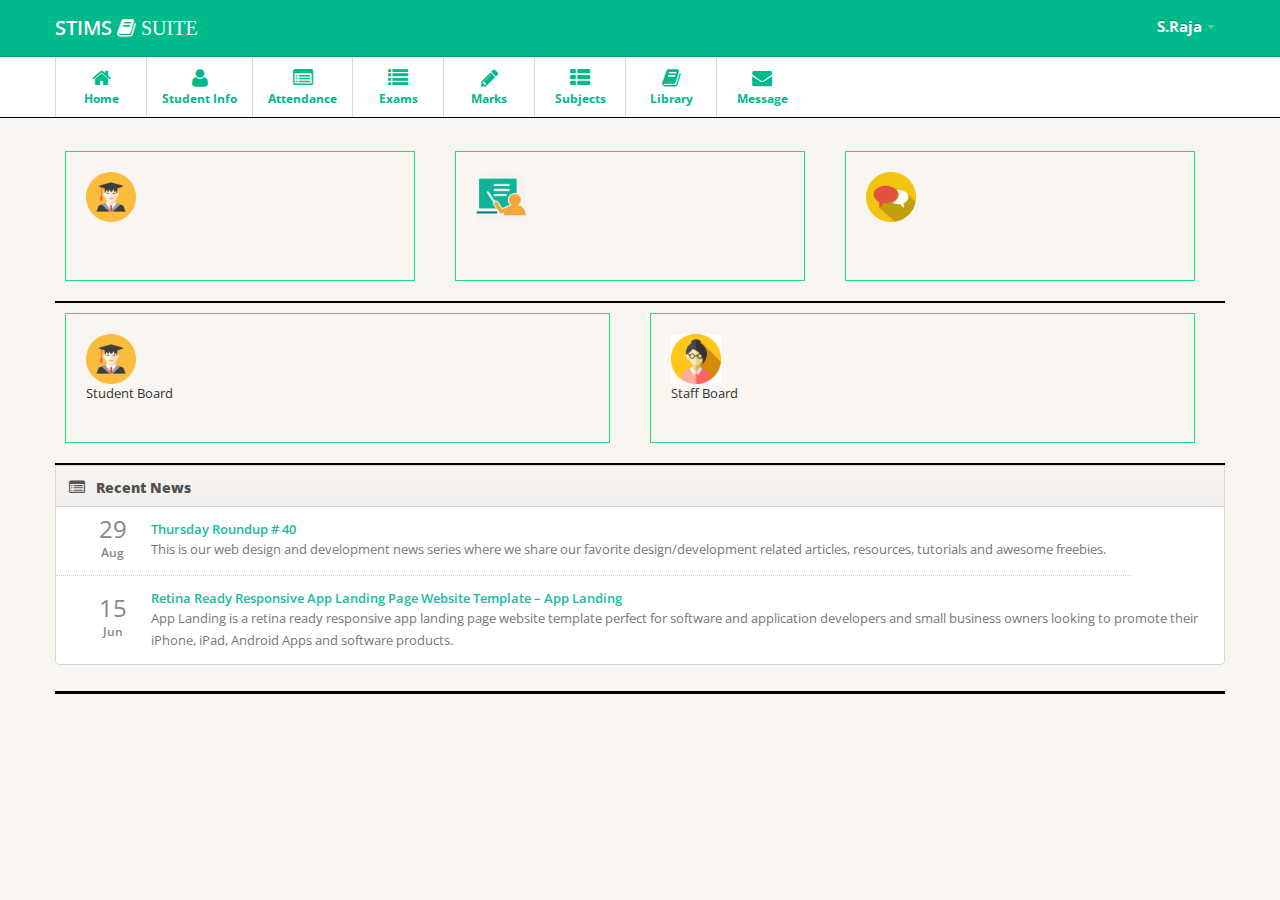
<file: STIMS-SUITE2.0/index.html>
<!DOCTYPE html>
<html lang="en">
<head>
<meta charset="utf-8">
<title>STIMS SUITE</title>
<meta name="viewport" content="width=device-width, initial-scale=1.0, maximum-scale=1.0, user-scalable=no">
<meta name="apple-mobile-web-app-capable" content="yes">
<link href="css/bootstrap.min.css" rel="stylesheet">
<link href="css/bootstrap-responsive.min.css" rel="stylesheet">
<link href="http://fonts.googleapis.com/css?family=Open+Sans:400italic,600italic,400,600" rel="stylesheet">
<link href="css/font-awesome.css" rel="stylesheet">
<link href="css/style.css" rel="stylesheet">
<link href="css/dashboard.css" rel="stylesheet">    
<link href="css/pages/dashboard.css" rel="stylesheet">
</head>
<body>
<div class="navbar  navbar-fixed-top">
  <div class="navbar-inner">
    <div class="container"> 
        <a class="btn btn-navbar" data-toggle="collapse" data-target=".nav-collapse">
            <span class="icon-bar"></span>
            <span class="icon-bar"></span>
            <span class="icon-bar"></span> 
        </a>
        <a class="brand" href="index.html"> STIMS <span class="icon-book"> SUITE</span></a>
      <div class="nav-collapse">
        <ul class="nav pull-right">
          <li class="dropdown"><a href="#" class="dropdown-toggle" data-toggle="dropdown"><b style="font-size:15px;"> S.Raja</b> <b class="caret"></b></a>
            <ul class="dropdown-menu">
              <li><a href="javascript:;">Profile</a></li>
              <li><a href="javascript:;">Logout</a></li>
            </ul>
          </li>
        </ul>
    </div> 
    </div>
 </div> 
</div>
<div class="subnavbar">
  <div class="subnavbar-inner">
    <div class="container">
      <ul class="mainnav">
           <li ><a href="index.html"> <i class="icon-home"></i><span>Home</span> <b class="caret"></b></a>
          </li>
           <li class="dropdown"><a href="javascript:;" class="dropdown-toggle" data-toggle="dropdown"> <i class="icon-user"></i><span>Student Info</span> <b class="caret"></b></a>
          <ul class="dropdown-menu">
            <li><a href="viewstudentinfo.html">View Student Info</a></li>
            <li><a href="studentmarks.html">View Student Marks</a></li>
            <li><a href="todaysatten.html">View Attendance</a></li>
            <li><a href="viewparent.html">View Parent</a></li>
          </ul>
        </li>
           <li class="dropdown"><a href="javascript:;" class="dropdown-toggle" data-toggle="dropdown"> <i class="icon-list-alt"></i><span>Attendance</span> <b class="caret"></b></a>
          <ul class="dropdown-menu">
            <li><a href="ViewAttendance.html">View Attendance</a></li>
            <li><a href="#">View Attendance By Date</a></li>
          </ul>
        </li>
        <li class="dropdown"><a href="javascript:;" class="dropdown-toggle" data-toggle="dropdown"> <i class="icon-list"></i><span>Exams</span> <b class="caret"></b></a>
          <ul class="dropdown-menu">
            <li><a href="#">View Exams</a></li>
            <li><a href="#">View Exam Duty Schedule</a></li>
          </ul>
        </li>
           <li class="dropdown"><a href="javascript:;" class="dropdown-toggle" data-toggle="dropdown"> <i class=" icon-pencil"></i><span>Marks</span> <b class="caret"></b></a>
          <ul class="dropdown-menu">
            <li><a href="#">View Marks</a></li>
            <li><a href="faq.html">View/Add Multiple Subject Marks</a></li>
          </ul>
        </li> 
          <li class="dropdown"><a href="javascript:;" class="dropdown-toggle" data-toggle="dropdown"> <i class="icon-th-list"></i><span>Subjects</span> <b class="caret"></b></a>
          <ul class="dropdown-menu">
            <li><a href="#">View Subject List</a></li>
            <li><a href="#">Add Subjects</a></li>
          </ul>
        </li>
           <li class="dropdown"><a href="javascript:;" class="dropdown-toggle" data-toggle="dropdown"> <i class="icon-book"></i><span>Library</span> <b class="caret"></b></a>
          <ul class="dropdown-menu">
                  <li><a href="icons.html">Icons</a></li>
          </ul>
        </li>
           <li class="dropdown"><a href="javascript:;" class="dropdown-toggle" data-toggle="dropdown"> <i class="icon-envelope"></i><span>Message</span> <b class="caret"></b></a>
          <ul class="dropdown-menu">
            <li><a href="icons.html">Icons</a></li>
           
          </ul>
        </li>
      </ul>
    </div>
    <!-- /container --> 
  </div>
  <!-- /subnavbar-inner --> 
</div>
<div class="container" >
        <div class="info-board">
         <div class="info">
             <img src="images/student.ico" alt="student" class="student">
        </div>
            <div class="info">
           <img src="images/teacher.png" alt="student" class="staff">
            </div>
            <div class="info">
            
          <img src="images/message.ico" alt="student" class="message">
            
            </div>
        </div>
    </div>
<div class="container">
            
            <div class="leader-board">
                
         <div class="student-leader">
          <img src="images/student.ico" height="50px" width="50px">   <label>Student Board</label>
        </div>
            <div class="staff-leader">
          <img src="images/staff.png" height="50px" width="50px"> <label>Staff Board</label>
            </div>
        </div>
    </div>
<div class="container">
<div class="newsandevents">
            <div class="widget widget-nopad">
            <div class="widget-header"> <i class="icon-list-alt"></i>
              <h3> Recent News</h3>
            </div>
            <!-- /widget-header -->
            <div class="widget-content">
              <ul class="news-items">
                <li>
                  <div class="news-item-date"> <span class="news-item-day">29</span> <span class="news-item-month">Aug</span> </div>
                  <div class="news-item-detail"> <a href="http://www.egrappler.com/thursday-roundup-40/" class="news-item-title" target="_blank">Thursday Roundup # 40</a>
                    <p class="news-item-preview"> This is our web design and development news series where we share our favorite design/development related articles, resources, tutorials and awesome freebies. </p>
                  </div>
                </li> 
                    <li>
                  <div class="news-item-date"> <span class="news-item-day">15</span> <span class="news-item-month">Jun</span> </div>
                  <div class="news-item-detail"> <a href="http://www.egrappler.com/retina-ready-responsive-app-landing-page-website-template-app-landing/" class="news-item-title" target="_blank">Retina Ready Responsive App Landing Page Website Template – App Landing</a>
                    <p class="news-item-preview"> App Landing is a retina ready responsive app landing page website template perfect for software and application developers and small business owners looking to promote their iPhone, iPad, Android Apps and software products.</p>
                  </div>
                  </li>
            </div>
       </div>
    </div>
</div>    
    
    
    
    
    
    
    
    

    
    
    
    
<script src="js/jquery-1.7.2.min.js"></script> 
<script src="js/excanvas.min.js"></script> 
<script src="js/chart.min.js" type="text/javascript"></script> 
<script src="js/bootstrap.js"></script>
<script language="javascript" type="text/javascript" src="js/full-calendar/fullcalendar.min.js"></script>
 
<script src="js/base.js"></script> 
<script>     

        var lineChartData = {
            labels: ["January", "February", "March", "April", "May", "June", "July"],
            datasets: [
				{
				    fillColor: "rgba(220,220,220,0.5)",
				    strokeColor: "rgba(220,220,220,1)",
				    pointColor: "rgba(220,220,220,1)",
				    pointStrokeColor: "#fff",
				    data: [65, 59, 90, 81, 56, 55, 40]
				},
				{
				    fillColor: "rgba(151,187,205,0.5)",
				    strokeColor: "rgba(151,187,205,1)",
				    pointColor: "rgba(151,187,205,1)",
				    pointStrokeColor: "#fff",
				    data: [28, 48, 40, 19, 96, 27, 100]
				}
			]

        }

        var myLine = new Chart(document.getElementById("area-chart").getContext("2d")).Line(lineChartData);


        var barChartData = {
            labels: ["January", "February", "March", "April", "May", "June", "July"],
            datasets: [
				{
				    fillColor: "rgba(220,220,220,0.5)",
				    strokeColor: "rgba(220,220,220,1)",
				    data: [65, 59, 90, 81, 56, 55, 40]
				},
				{
				    fillColor: "rgba(151,187,205,0.5)",
				    strokeColor: "rgba(151,187,205,1)",
				    data: [28, 48, 40, 19, 96, 27, 100]
				}
			]

        }    

        $(document).ready(function() {
        var date = new Date();
        var d = date.getDate();
        var m = date.getMonth();
        var y = date.getFullYear();
        var calendar = $('#calendar').fullCalendar({
          header: {
            left: 'prev,next today',
            center: 'title',
            right: 'month,agendaWeek,agendaDay'
          },
          selectable: true,
          selectHelper: true,
          select: function(start, end, allDay) {
            var title = prompt('Event Title:');
            if (title) {
              calendar.fullCalendar('renderEvent',
                {
                  title: title,
                  start: start,
                  end: end,
                  allDay: allDay
                },
                true // make the event "stick"
              );
            }
            calendar.fullCalendar('unselect');
          },
          editable: true,
          events: [
            {
              title: 'All Day Event',
              start: new Date(y, m, 1)
            },
            {
              title: 'Long Event',
              start: new Date(y, m, d+5),
              end: new Date(y, m, d+7)
            },
            {
              id: 999,
              title: 'Repeating Event',
              start: new Date(y, m, d-3, 16, 0),
              allDay: false
            },
            {
              id: 999,
              title: 'Repeating Event',
              start: new Date(y, m, d+4, 16, 0),
              allDay: false
            },
            {
              title: 'Meeting',
              start: new Date(y, m, d, 10, 30),
              allDay: false
            },
            {
              title: 'Lunch',
              start: new Date(y, m, d, 12, 0),
              end: new Date(y, m, d, 14, 0),
              allDay: false
            },
            {
              title: 'Birthday Party',
              start: new Date(y, m, d+1, 19, 0),
              end: new Date(y, m, d+1, 22, 30),
              allDay: false
            },
            {
              title: 'EGrappler.com',
              start: new Date(y, m, 28),
              end: new Date(y, m, 29),
              url: 'http://EGrappler.com/'
            }
          ]
        });
      });
    </script><!-- /Calendar -->
</body>
</html>
</file>
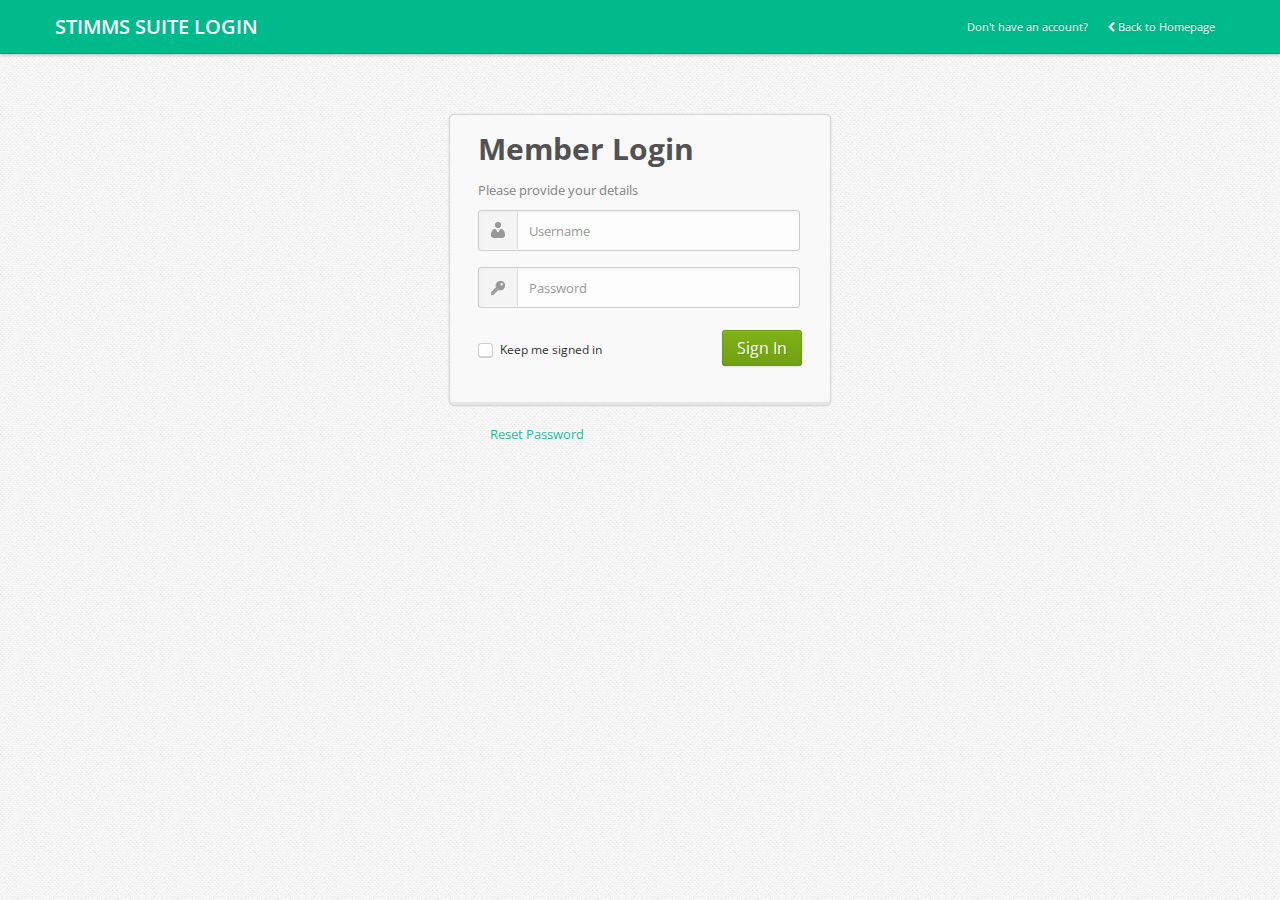
<file: STIMS-SUITE2.0/login.html>
<!DOCTYPE html>
<html lang="en">
  
<head>
    <meta charset="utf-8">
    <title>Login - Bootstrap Admin Template</title>

	<meta name="viewport" content="width=device-width, initial-scale=1.0, maximum-scale=1.0, user-scalable=no">
    <meta name="apple-mobile-web-app-capable" content="yes"> 
    
<link href="css/bootstrap.min.css" rel="stylesheet" type="text/css" />
<link href="css/bootstrap-responsive.min.css" rel="stylesheet" type="text/css" />

<link href="css/font-awesome.css" rel="stylesheet">
    <link href="http://fonts.googleapis.com/css?family=Open+Sans:400italic,600italic,400,600" rel="stylesheet">
    
<link href="css/style.css" rel="stylesheet" type="text/css">
<link href="css/pages/signin.css" rel="stylesheet" type="text/css">

</head>

<body>
	
	<div class="navbar navbar-fixed-top">
	
	<div class="navbar-inner">
		
		<div class="container">
			
			<a class="btn btn-navbar" data-toggle="collapse" data-target=".nav-collapse">
				<span class="icon-bar"></span>
				<span class="icon-bar"></span>
				<span class="icon-bar"></span>
			</a>
			
			<a class="brand" href="index.html">
				STIMMS SUITE LOGIN				
			</a>		
			
			<div class="nav-collapse">
				<ul class="nav pull-right">
					
					<li class="">						
						<a href="signup.html" class="">
							Don't have an account?
						</a>
						
					</li>
					
					<li class="">						
						<a href="index.html" class="">
							<i class="icon-chevron-left"></i>
							Back to Homepage
						</a>
						
					</li>
				</ul>
				
			</div><!--/.nav-collapse -->	
	
		</div> <!-- /container -->
		
	</div> <!-- /navbar-inner -->
	
</div> <!-- /navbar -->



<div class="account-container">
	
	<div class="content clearfix">
		
		<form action="#" method="post">
		
			<h1>Member Login</h1>		
			
			<div class="login-fields">
				
				<p>Please provide your details</p>
				
				<div class="field">
					<label for="username">Username</label>
					<input type="text" id="username" name="username" value="" placeholder="Username" class="login username-field" />
				</div> <!-- /field -->
				
				<div class="field">
					<label for="password">Password:</label>
					<input type="password" id="password" name="password" value="" placeholder="Password" class="login password-field"/>
				</div> <!-- /password -->
				
			</div> <!-- /login-fields -->
			
			<div class="login-actions">
				
				<span class="login-checkbox">
					<input id="Field" name="Field" type="checkbox" class="field login-checkbox" value="First Choice" tabindex="4" />
					<label class="choice" for="Field">Keep me signed in</label>
				</span>
									
				<button class="button btn btn-success btn-large">Sign In</button>
				
			</div> <!-- .actions -->
			
			
			
		</form>
		
	</div> <!-- /content -->
	
</div> <!-- /account-container -->



<div class="login-extra">
	<a href="#">Reset Password</a>
</div> <!-- /login-extra -->


<script src="js/jquery-1.7.2.min.js"></script>
<script src="js/bootstrap.js"></script>

<script src="js/signin.js"></script>

</body>

</html>
</file>
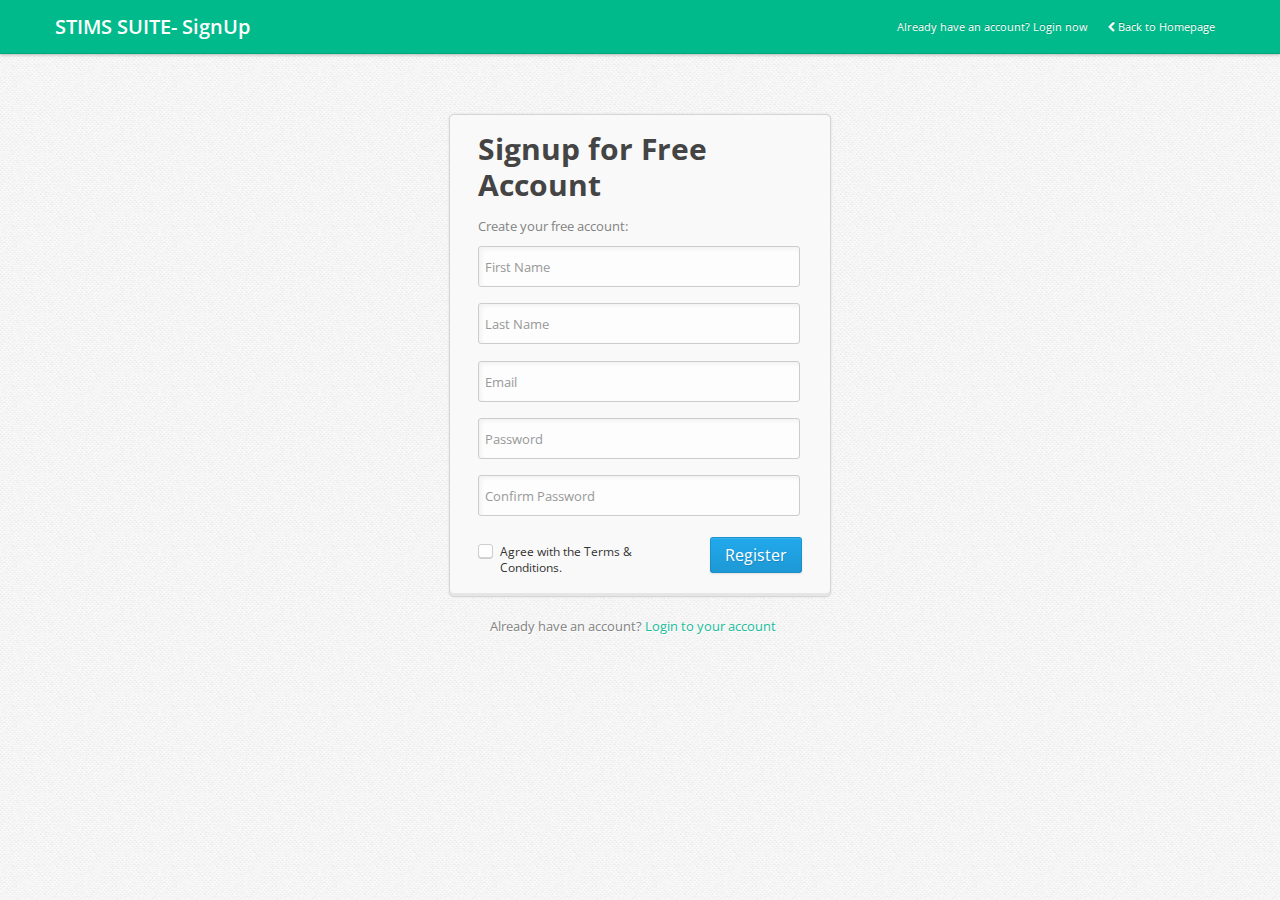
<file: STIMS-SUITE2.0/signup.html>
<!DOCTYPE html>
<html lang="en">
  
 <head>
    <meta charset="utf-8">
    <title>Signup </title>

	<meta name="viewport" content="width=device-width, initial-scale=1.0, maximum-scale=1.0, user-scalable=no">
    <meta name="apple-mobile-web-app-capable" content="yes"> 
    
<link href="css/bootstrap.min.css" rel="stylesheet" type="text/css" />
<link href="css/bootstrap-responsive.min.css" rel="stylesheet" type="text/css" />

<link href="css/font-awesome.css" rel="stylesheet">
    <link href="http://fonts.googleapis.com/css?family=Open+Sans:400italic,600italic,400,600" rel="stylesheet">
    
<link href="css/style.css" rel="stylesheet" type="text/css">
<link href="css/pages/signin.css" rel="stylesheet" type="text/css">

</head>

<body>
	
	<div class="navbar navbar-fixed-top">
	
	<div class="navbar-inner">
		
		<div class="container">
			
			<a class="btn btn-navbar" data-toggle="collapse" data-target=".nav-collapse">
				<span class="icon-bar"></span>
				<span class="icon-bar"></span>
				<span class="icon-bar"></span>
			</a>
			
			<a class="brand" href="index.html">
				STIMS SUITE- SignUp				
			</a>		
			
			<div class="nav-collapse">
				<ul class="nav pull-right">
					<li class="">						
						<a href="login.html" class="">
							Already have an account? Login now
						</a>
						
					</li>
					<li class="">						
						<a href="index.html" class="">
							<i class="icon-chevron-left"></i>
							Back to Homepage
						</a>
						
					</li>
				</ul>
				
			</div><!--/.nav-collapse -->	
	
		</div> <!-- /container -->
		
	</div> <!-- /navbar-inner -->
	
</div> <!-- /navbar -->



<div class="account-container register">
	
	<div class="content clearfix">
		
		<form action="#" method="post">
		
			<h1>Signup for Free Account</h1>			
			
			<div class="login-fields">
				
				<p>Create your free account:</p>
				
				<div class="field">
					<label for="firstname">First Name:</label>
					<input type="text" id="firstname" name="firstname" value="" placeholder="First Name" class="login" />
				</div> <!-- /field -->
				
				<div class="field">
					<label for="lastname">Last Name:</label>	
					<input type="text" id="lastname" name="lastname" value="" placeholder="Last Name" class="login" />
				</div> <!-- /field -->
				
				
				<div class="field">
					<label for="email">Email Address:</label>
					<input type="text" id="email" name="email" value="" placeholder="Email" class="login"/>
				</div> <!-- /field -->
				
				<div class="field">
					<label for="password">Password:</label>
					<input type="password" id="password" name="password" value="" placeholder="Password" class="login"/>
				</div> <!-- /field -->
				
				<div class="field">
					<label for="confirm_password">Confirm Password:</label>
					<input type="password" id="confirm_password" name="confirm_password" value="" placeholder="Confirm Password" class="login"/>
				</div> <!-- /field -->
				
			</div> <!-- /login-fields -->
			
			<div class="login-actions">
				
				<span class="login-checkbox">
					<input id="Field" name="Field" type="checkbox" class="field login-checkbox" value="First Choice" tabindex="4" />
					<label class="choice" for="Field">Agree with the Terms & Conditions.</label>
				</span>
									
				<button class="button btn btn-primary btn-large">Register</button>
				
			</div> <!-- .actions -->
			
		</form>
		
	</div> <!-- /content -->
	
</div> <!-- /account-container -->


<!-- Text Under Box -->
<div class="login-extra">
	Already have an account? <a href="login.html">Login to your account</a>
</div> <!-- /login-extra -->


<script src="js/jquery-1.7.2.min.js"></script>
<script src="js/bootstrap.js"></script>

<script src="js/signin.js"></script>

</body>

 </html>
</file>
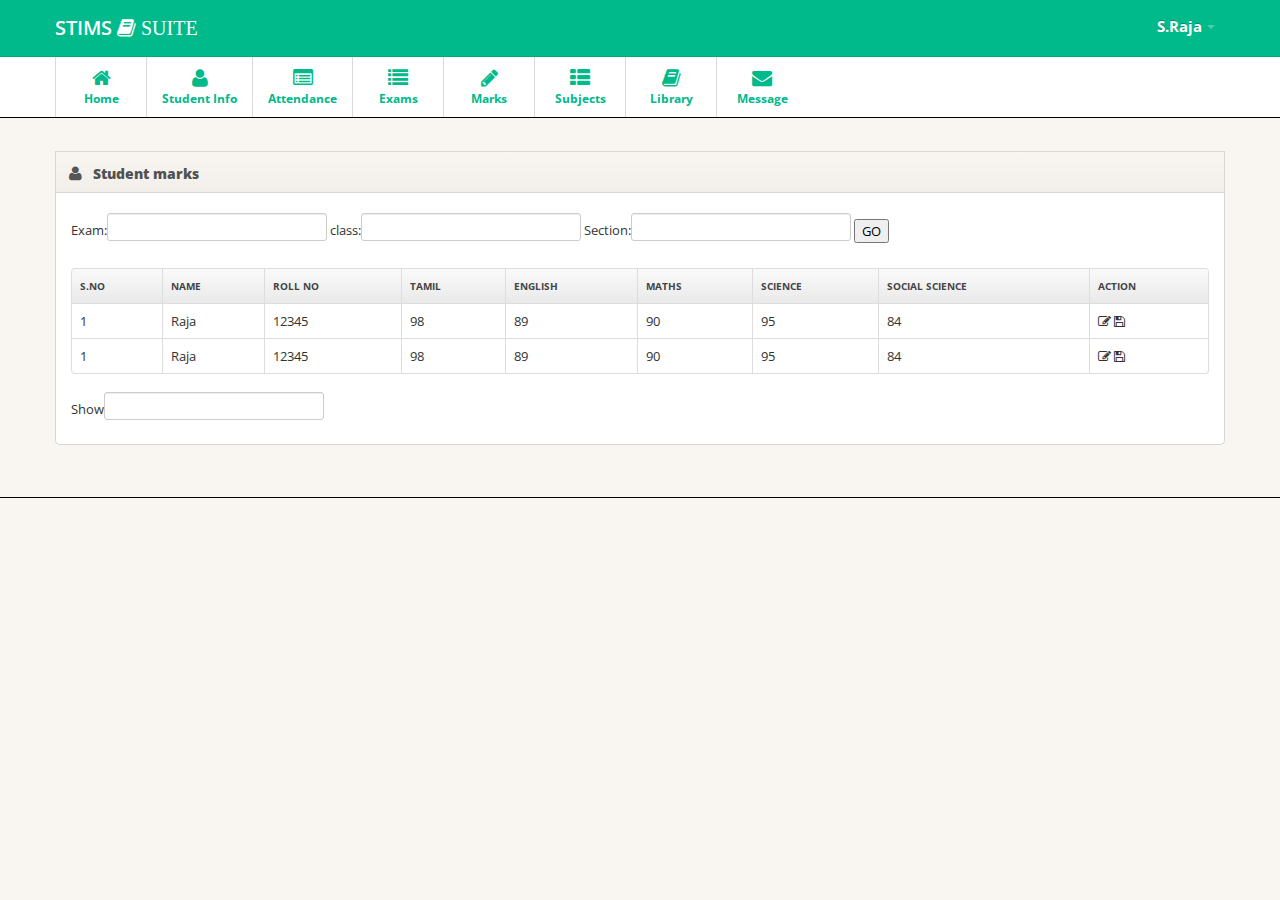
<file: STIMS-SUITE2.0/studentmarks.html>
<!DOCTYPE html>
<html lang="">
<head>
<meta charset="utf-8">
<title>STIMS SUITE</title>
<meta name="viewport" content="width=device-width, initial-scale=1.0, maximum-scale=1.0, user-scalable=no">
<meta name="apple-mobile-web-app-capable" content="yes">
<link href="css/bootstrap.min.css" rel="stylesheet">
<link href="css/bootstrap-responsive.min.css" rel="stylesheet">
<link href="http://fonts.googleapis.com/css?family=Open+Sans:400italic,600italic,400,600" rel="stylesheet">
<link href="css/font-awesome.css" rel="stylesheet">
<link href="css/style.css" rel="stylesheet">
<link href="css/dashboard.css" rel="stylesheet">    
<link href="css/pages/dashboard.css" rel="stylesheet">
</head>

<body>
    <div class="navbar  navbar-fixed-top">
  <div class="navbar-inner">
    <div class="container"> 
        <a class="btn btn-navbar" data-toggle="collapse" data-target=".nav-collapse">
            <span class="icon-bar"></span>
            <span class="icon-bar"></span>
            <span class="icon-bar"></span> 
        </a>
        <a class="brand" href="index.html"> STIMS <span class="icon-book"> SUITE</span></a>
      <div class="nav-collapse">
        <ul class="nav pull-right">
          <li class="dropdown"><a href="#" class="dropdown-toggle" data-toggle="dropdown"><b style="font-size:15px;"> S.Raja</b> <b class="caret"></b></a>
            <ul class="dropdown-menu">
              <li><a href="javascript:;">Profile</a></li>
              <li><a href="javascript:;">Logout</a></li>
            </ul>
          </li>
        </ul>
    </div> 
    </div>
 </div> 
</div>
<div class="subnavbar">
  <div class="subnavbar-inner">
    <div class="container">
      <ul class="mainnav">
           <li ><a href="index.html"> <i class="icon-home"></i><span>Home</span> <b class="caret"></b></a>
          </li>
           <li class="dropdown"><a href="javascript:;" class="dropdown-toggle" data-toggle="dropdown"> <i class="icon-user"></i><span>Student Info</span> <b class="caret"></b></a>
          <ul class="dropdown-menu">
            <li><a href="viewstudentinfo.html">View Student Info</a></li>
            <li><a href="studentmarks.html">View Student Marks</a></li>
            <li><a href="todaysatten.html">View Attendance</a></li>
            <li><a href="viewparent.html">View Parent</a></li>
          </ul>
        </li>
           <li class="dropdown"><a href="javascript:;" class="dropdown-toggle" data-toggle="dropdown"> <i class="icon-list-alt"></i><span>Attendance</span> <b class="caret"></b></a>
          <ul class="dropdown-menu">
            <li><a href="ViewAttendance.html">View Attendance</a></li>
            <li><a href="#">View Attendance By Date</a></li>
          </ul>
        </li>
        <li class="dropdown"><a href="javascript:;" class="dropdown-toggle" data-toggle="dropdown"> <i class="icon-list"></i><span>Exams</span> <b class="caret"></b></a>
          <ul class="dropdown-menu">
            <li><a href="#">View Exams</a></li>
            <li><a href="#">View Exam Duty Schedule</a></li>
          </ul>
        </li>
           <li class="dropdown"><a href="javascript:;" class="dropdown-toggle" data-toggle="dropdown"> <i class=" icon-pencil"></i><span>Marks</span> <b class="caret"></b></a>
          <ul class="dropdown-menu">
            <li><a href="#">View Marks</a></li>
            <li><a href="faq.html">View/Add Multiple Subject Marks</a></li>
          </ul>
        </li> 
          <li class="dropdown"><a href="javascript:;" class="dropdown-toggle" data-toggle="dropdown"> <i class="icon-th-list"></i><span>Subjects</span> <b class="caret"></b></a>
          <ul class="dropdown-menu">
            <li><a href="#">View Subject List</a></li>
            <li><a href="#">Add Subjects</a></li>
          </ul>
        </li>
           <li class="dropdown"><a href="javascript:;" class="dropdown-toggle" data-toggle="dropdown"> <i class="icon-book"></i><span>Library</span> <b class="caret"></b></a>
          <ul class="dropdown-menu">
                  <li><a href="icons.html">Icons</a></li>
          </ul>
        </li>
           <li class="dropdown"><a href="javascript:;" class="dropdown-toggle" data-toggle="dropdown"> <i class="icon-envelope"></i><span>Message</span> <b class="caret"></b></a>
          <ul class="dropdown-menu">
            <li><a href="icons.html">Icons</a></li>
           
          </ul>
        </li>
      </ul>
    </div>
    <!-- /container --> 
  </div>
  <!-- /subnavbar-inner --> 
</div>
<div class="main">
	
	<div class="main-inner">

	    <div class="container">
	
	      <div class="row">
	      	
	      	<div class="span12">      		
	      		
	      		<div class="widget ">
	      			
	      			<div class="widget-header">
	      				<i class="icon-user"></i>
	      				<h3>Student marks</h3>
	  				</div> <!-- /widget-header -->
					
					<div class="widget-content">
					 <div>
							<form action="#">
							  Exam:<input list="plan" type="text">
 								<datalist id="plan">
								    <option value="I mid term"></option>
								    <option value="II mid term"></option>
								    <option value="III mid term"></option>
								</datalist>
							 class:<input list="hosting-plan" type="text">
 								<datalist id="hosting-plan">
								    <option value="I"></option>
								    <option value="II"></option>
								    <option value="III"></option>
								</datalist>
								Section:<input list="hosting" type="text">
 								<datalist id="hosting">
								    <option value="A"></option>
								    <option value="B"></option>
								    <option value="C"></option>
								</datalist>
								<button type="button">GO</button>
 
							 </form>

							</form>
					</div>


						 <div class="table-responsive">
					        <table class="table table-bordered">
					            <thead>
					                <tr>
					                    <th>S.No</th>
					                    <th>Name</th>
					                    <th>Roll No</th>
					                    <th>Tamil</th>
					                    <th>English</th>
					                    <th>Maths</th>
					                    <th>Science</th>
					                    <th>Social Science</th>
					                     <th>Action</th>

					                </tr>
					            </thead>
					            <tbody>
					                <tr>
					                    <td>1</td>
					                    <td>Raja</td>
					                    <td>12345</td>
					                    <td>98</td>
					                    <td>89</td>
					                    <td>90</td>
					                    <td>95</td>
					                    <td>84</td>
					                    <td><i class="icon-edit"></i>
					                   <i class="icon-save"></i>
					                    </td>
					                </tr>
					                <tr>
					                    <td>1</td>
					                    <td>Raja</td>
					                    <td>12345</td>
					                    <td>98</td>
					                    <td>89</td>
					                    <td>90</td>
					                    <td>95</td>
					                    <td>84</td>
					                     <td><i class="icon-edit"></i>
					                    <i class="icon-save"></i>
					                    </td>
					                  
					            </tbody>
					        </table>
					         Show<input list="plan" type="text">
 								<datalist id="plan">
								    <option value="10"></option>
								    <option value="9"></option>
								    <option value="8"></option>
								</datalist>
					        </div>
					        </div>
					</div> <!-- /widget-content -->						
				</div> <!-- /widget -->	
		    </div> <!-- /span8 -->
	     </div> <!-- /row -->
	    </div> <!-- /container -->	    
	</div> <!-- /main-inner -->

</body>
<script src="js/jquery-1.7.2.min.js"></script> 
<script src="js/excanvas.min.js"></script> 
<script src="js/chart.min.js" type="text/javascript"></script> 
<script src="js/bootstrap.js"></script>
<script language="javascript" type="text/javascript" src="js/full-calendar/fullcalendar.min.js"></script>
 
<script src="js/base.js"></script> 
</html>
</file>
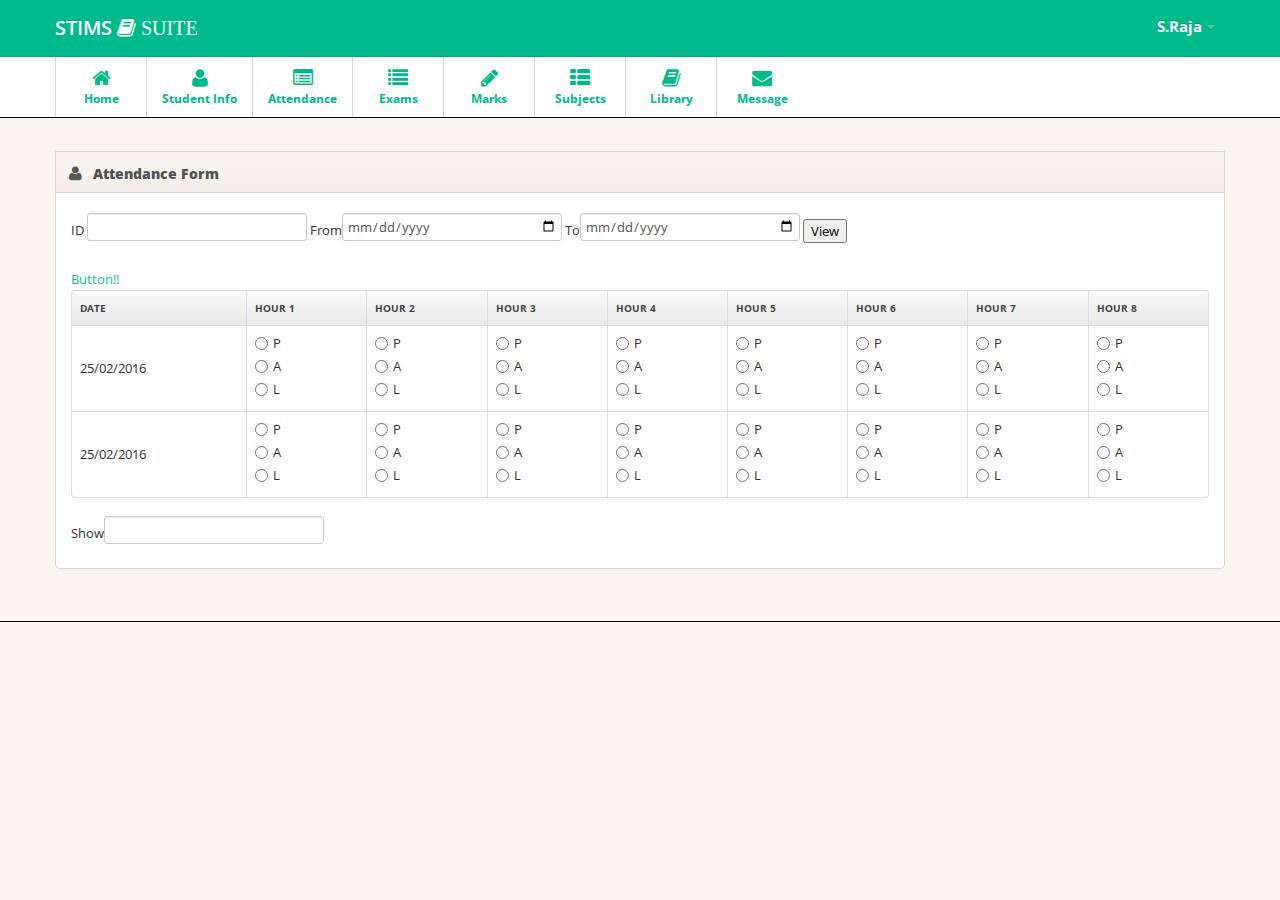
<file: STIMS-SUITE2.0/ViewAttendance.html>
<!DOCTYPE html>
<html lang="">
<head>
<meta charset="utf-8">
<title>STIMS SUITE</title>
<meta name="viewport" content="width=device-width, initial-scale=1.0, maximum-scale=1.0, user-scalable=no">
<meta name="apple-mobile-web-app-capable" content="yes">
<link href="css/bootstrap.min.css" rel="stylesheet">
<link href="css/bootstrap-responsive.min.css" rel="stylesheet">
<link href="http://fonts.googleapis.com/css?family=Open+Sans:400italic,600italic,400,600" rel="stylesheet">
<link href="css/font-awesome.css" rel="stylesheet">
<link href="css/style.css" rel="stylesheet">
<link href="css/dashboard.css" rel="stylesheet">    
<link href="css/pages/dashboard.css" rel="stylesheet">
</head>

<body>
    <div class="navbar  navbar-fixed-top">
  <div class="navbar-inner">
    <div class="container"> 
        <a class="btn btn-navbar" data-toggle="collapse" data-target=".nav-collapse">
            <span class="icon-bar"></span>
            <span class="icon-bar"></span>
            <span class="icon-bar"></span> 
        </a>
        <a class="brand" href="index.html"> STIMS <span class="icon-book"> SUITE</span></a>
      <div class="nav-collapse">
        <ul class="nav pull-right">
          <li class="dropdown"><a href="#" class="dropdown-toggle" data-toggle="dropdown"><b style="font-size:15px;"> S.Raja</b> <b class="caret"></b></a>
            <ul class="dropdown-menu">
              <li><a href="javascript:;">Profile</a></li>
              <li><a href="javascript:;">Logout</a></li>
            </ul>
          </li>
        </ul>
    </div> 
    </div>
 </div> 
</div>
<div class="subnavbar">
  <div class="subnavbar-inner">
    <div class="container">
      <ul class="mainnav">
           <li ><a href="index.html"> <i class="icon-home"></i><span>Home</span> <b class="caret"></b></a>
          </li>
           <li class="dropdown"><a href="javascript:;" class="dropdown-toggle" data-toggle="dropdown"> <i class="icon-user"></i><span>Student Info</span> <b class="caret"></b></a>
          <ul class="dropdown-menu">
            <li><a href="viewstudentinfo.html">View Student Info</a></li>
            <li><a href="studentmarks.html">View Student Marks</a></li>
            <li><a href="todaysatten.html">View Attendance</a></li>
            <li><a href="viewparent.html">View Parent</a></li>
          </ul>
        </li>
           <li class="dropdown"><a href="javascript:;" class="dropdown-toggle" data-toggle="dropdown"> <i class="icon-list-alt"></i><span>Attendance</span> <b class="caret"></b></a>
          <ul class="dropdown-menu">
            <li><a href="ViewAttendance.html">View Attendance</a></li>
            <li><a href="#">View Attendance By Date</a></li>
          </ul>
        </li>
        <li class="dropdown"><a href="javascript:;" class="dropdown-toggle" data-toggle="dropdown"> <i class="icon-list"></i><span>Exams</span> <b class="caret"></b></a>
          <ul class="dropdown-menu">
            <li><a href="#">View Exams</a></li>
            <li><a href="#">View Exam Duty Schedule</a></li>
          </ul>
        </li>
           <li class="dropdown"><a href="javascript:;" class="dropdown-toggle" data-toggle="dropdown"> <i class=" icon-pencil"></i><span>Marks</span> <b class="caret"></b></a>
          <ul class="dropdown-menu">
            <li><a href="#">View Marks</a></li>
            <li><a href="faq.html">View/Add Multiple Subject Marks</a></li>
          </ul>
        </li> 
          <li class="dropdown"><a href="javascript:;" class="dropdown-toggle" data-toggle="dropdown"> <i class="icon-th-list"></i><span>Subjects</span> <b class="caret"></b></a>
          <ul class="dropdown-menu">
            <li><a href="#">View Subject List</a></li>
            <li><a href="#">Add Subjects</a></li>
          </ul>
        </li>
           <li class="dropdown"><a href="javascript:;" class="dropdown-toggle" data-toggle="dropdown"> <i class="icon-book"></i><span>Library</span> <b class="caret"></b></a>
          <ul class="dropdown-menu">
                  <li><a href="icons.html">Icons</a></li>
          </ul>
        </li>
           <li class="dropdown"><a href="javascript:;" class="dropdown-toggle" data-toggle="dropdown"> <i class="icon-envelope"></i><span>Message</span> <b class="caret"></b></a>
          <ul class="dropdown-menu">
            <li><a href="icons.html">Icons</a></li>
           
          </ul>
        </li>
      </ul>
    </div>
    <!-- /container --> 
  </div>
  <!-- /subnavbar-inner --> 
</div>
    <div class="main">
	
	<div class="main-inner">

	    <div class="container">
	
	      <div class="row">
	      	
	      	<div class="span12">      		
	      		
	      		<div class="widget ">
	      			
	      			<div class="widget-header">
	      				<i class="icon-user"></i>
	      				<h3>Attendance Form</h3>
	  				</div> <!-- /widget-header -->
					
					<div class="widget-content">
					 <div>
							<form action="#">
							 ID <input type="text">
							 From<input type="date" name="bdaymonth">
                          To<input type="date" name="bdaymonth">
                         <button type="button">View</button>
 
							 
							 </form>

							</form>
					</div>
					<div class="w3-container">
                           
							 <div class="round-button"><div class="round-button-circle"><a href="http://example.com" class="round-button">Button!!</a></div></div>


						 <div class="table-responsive">
					        <table class="table table-bordered">
					            <thead>
					                <tr>
					                    <th>Date</th>
					                    <th>Hour 1</th>
					                    <th>Hour 2</th>
					                    <th>Hour 3</th>
					                    <th>Hour 4</th>
					                    <th>Hour 5</th>
					                    <th>Hour 6</th>
					                    <th>Hour 7</th>
					                    <th>Hour 8</th>
					                </tr>
					            </thead>
					            <tbody>
					                <tr>
					                    <td>25/02/2016</td>
					                    <td><div class="radio">
					                     <label><input type="radio" id='regular' name="optradio">P</label>
					                 </div>
					                 <div class="radio">
					                     <label><input type="radio" id='regular' name="optradio">A</label>
					                 </div>
					                 <div class="radio">
					                     <label><input type="radio" id='regular' name="optradio">L</label>
					                 </div></td>
					                    

					                    <td><div class="radio">
					                     <label><input type="radio" id='regular' name="optradio">P</label>
					                 </div>
					                 <div class="radio">
					                     <label><input type="radio" id='regular' name="optradio">A</label>
					                 </div>
					                 <div class="radio">
					                     <label><input type="radio" id='regular' name="optradio">L</label>
					                 </div></td>
					                    

					                    <td><div class="radio">
					                     <label><input type="radio" id='regular' name="optradio">P</label>
					                 </div>
					                 <div class="radio">
					                     <label><input type="radio" id='regular' name="optradio">A</label>
					                 </div>
					                 <div class="radio">
					                     <label><input type="radio" id='regular' name="optradio">L</label>
					                 </div></td>
					                    

					                    <td><div class="radio">
					                     <label><input type="radio" id='regular' name="optradio">P</label>
					                 </div>
					                 <div class="radio">
					                     <label><input type="radio" id='regular' name="optradio">A</label>
					                 </div>
					                 <div class="radio">
					                     <label><input type="radio" id='regular' name="optradio">L</label>
					                 </div></td>
					                    


					                    <td><div class="radio">
					                     <label><input type="radio" id='regular' name="optradio">P</label>
					                 </div>
					                 <div class="radio">
					                     <label><input type="radio" id='regular' name="optradio">A</label>
					                 </div>
					                 <div class="radio">
					                     <label><input type="radio" id='regular' name="optradio">L</label>
					                 </div></td>
					       


					                    <td><div class="radio">
					                     <label><input type="radio" id='regular' name="optradio">P</label>
					                 </div>
					                 <div class="radio">
					                     <label><input type="radio" id='regular' name="optradio">A</label>
					                 </div>
					                 <div class="radio">
					                     <label><input type="radio" id='regular' name="optradio">L</label>
					                 </div></td>

					                 

					                 <td><div class="radio">
					                     <label><input type="radio" id='regular' name="optradio">P</label>
					                 </div>
					                 <div class="radio">
					                     <label><input type="radio" id='regular' name="optradio">A</label>
					                 </div>
					                 <div class="radio">
					                     <label><input type="radio" id='regular' name="optradio">L</label>
					                 </div></td>

					                 

					                 <td><div class="radio">
					                     <label><input type="radio" id='regular' name="optradio">P</label>
					                 </div>
					                 <div class="radio">
					                     <label><input type="radio" id='regular' name="optradio">A</label>
					                 </div>
					                 <div class="radio">
					                     <label><input type="radio" id='regular' name="optradio">L</label>
					                 </div></td>
					                 </tr>

                                   <tr>
                                   	<td>25/02/2016</td>
					                    <td><div class="radio">
					                     <label><input type="radio" id='regular' name="optradio">P</label>
					                 </div>
					                 <div class="radio">
					                     <label><input type="radio" id='regular' name="optradio">A</label>
					                 </div>
					                 <div class="radio">
					                     <label><input type="radio" id='regular' name="optradio">L</label>
					                 </div></td>
					                    

					                    <td><div class="radio">
					                     <label><input type="radio" id='regular' name="optradio">P</label>
					                 </div>
					                 <div class="radio">
					                     <label><input type="radio" id='regular' name="optradio">A</label>
					                 </div>
					                 <div class="radio">
					                     <label><input type="radio" id='regular' name="optradio">L</label>
					                 </div></td>
					                    

					                    <td><div class="radio">
					                     <label><input type="radio" id='regular' name="optradio">P</label>
					                 </div>
					                 <div class="radio">
					                     <label><input type="radio" id='regular' name="optradio">A</label>
					                 </div>
					                 <div class="radio">
					                     <label><input type="radio" id='regular' name="optradio">L</label>
					                 </div></td>
					                    

					                    <td><div class="radio">
					                     <label><input type="radio" id='regular' name="optradio">P</label>
					                 </div>
					                 <div class="radio">
					                     <label><input type="radio" id='regular' name="optradio">A</label>
					                 </div>
					                 <div class="radio">
					                     <label><input type="radio" id='regular' name="optradio">L</label>
					                 </div></td>
					                    


					                    <td><div class="radio">
					                     <label><input type="radio" id='regular' name="optradio">P</label>
					                 </div>
					                 <div class="radio">
					                     <label><input type="radio" id='regular' name="optradio">A</label>
					                 </div>
					                 <div class="radio">
					                     <label><input type="radio" id='regular' name="optradio">L</label>
					                 </div></td>
					       


					                    <td><div class="radio">
					                     <label><input type="radio" id='regular' name="optradio">P</label>
					                 </div>
					                 <div class="radio">
					                     <label><input type="radio" id='regular' name="optradio">A</label>
					                 </div>
					                 <div class="radio">
					                     <label><input type="radio" id='regular' name="optradio">L</label>
					                 </div></td>

					                 

					                 <td><div class="radio">
					                     <label><input type="radio" id='regular' name="optradio">P</label>
					                 </div>
					                 <div class="radio">
					                     <label><input type="radio" id='regular' name="optradio">A</label>
					                 </div>
					                 <div class="radio">
					                     <label><input type="radio" id='regular' name="optradio">L</label>
					                 </div></td>

					                 

					                 <td><div class="radio">
					                     <label><input type="radio" id='regular' name="optradio">P</label>
					                 </div>
					                 <div class="radio">
					                     <label><input type="radio" id='regular' name="optradio">A</label>
					                 </div>
					                 <div class="radio">
					                     <label><input type="radio" id='regular' name="optradio">L</label>
					                 </div></td>
                                   </tr>
                                 </tbody>
					        </table>
					        Show<input list="plan" type="text">
 								<datalist id="plan">
								    <option value="10"></option>
								    <option value="9"></option>
								    <option value="8"></option>
								</datalist>
					        </div>
					        </div>    	        																																					
	</div> <!-- /widget-content -->
						
				</div> <!-- /widget -->
	      		
		    </div> <!-- /span8 -->
	      	
	      	
	      	
	      	
	      </div> <!-- /row -->
	
	    </div> <!-- /container -->
	    
	</div> <!-- /main-inner -->
    
</div> <!-- /main -->
    <script src="js/jquery-1.7.2.min.js"></script> 
<script src="js/excanvas.min.js"></script> 
<script src="js/chart.min.js" type="text/javascript"></script> 
<script src="js/bootstrap.js"></script>
<script language="javascript" type="text/javascript" src="js/full-calendar/fullcalendar.min.js"></script>
 
<script src="js/base.js"></script> 
<script>     

        var lineChartData = {
            labels: ["January", "February", "March", "April", "May", "June", "July"],
            datasets: [
				{
				    fillColor: "rgba(220,220,220,0.5)",
				    strokeColor: "rgba(220,220,220,1)",
				    pointColor: "rgba(220,220,220,1)",
				    pointStrokeColor: "#fff",
				    data: [65, 59, 90, 81, 56, 55, 40]
				},
				{
				    fillColor: "rgba(151,187,205,0.5)",
				    strokeColor: "rgba(151,187,205,1)",
				    pointColor: "rgba(151,187,205,1)",
				    pointStrokeColor: "#fff",
				    data: [28, 48, 40, 19, 96, 27, 100]
				}
			]

        }

        var myLine = new Chart(document.getElementById("area-chart").getContext("2d")).Line(lineChartData);


        var barChartData = {
            labels: ["January", "February", "March", "April", "May", "June", "July"],
            datasets: [
				{
				    fillColor: "rgba(220,220,220,0.5)",
				    strokeColor: "rgba(220,220,220,1)",
				    data: [65, 59, 90, 81, 56, 55, 40]
				},
				{
				    fillColor: "rgba(151,187,205,0.5)",
				    strokeColor: "rgba(151,187,205,1)",
				    data: [28, 48, 40, 19, 96, 27, 100]
				}
			]

        }    

        $(document).ready(function() {
        var date = new Date();
        var d = date.getDate();
        var m = date.getMonth();
        var y = date.getFullYear();
        var calendar = $('#calendar').fullCalendar({
          header: {
            left: 'prev,next today',
            center: 'title',
            right: 'month,agendaWeek,agendaDay'
          },
          selectable: true,
          selectHelper: true,
          select: function(start, end, allDay) {
            var title = prompt('Event Title:');
            if (title) {
              calendar.fullCalendar('renderEvent',
                {
                  title: title,
                  start: start,
                  end: end,
                  allDay: allDay
                },
                true // make the event "stick"
              );
            }
            calendar.fullCalendar('unselect');
          },
          editable: true,
          events: [
            {
              title: 'All Day Event',
              start: new Date(y, m, 1)
            },
            {
              title: 'Long Event',
              start: new Date(y, m, d+5),
              end: new Date(y, m, d+7)
            },
            {
              id: 999,
              title: 'Repeating Event',
              start: new Date(y, m, d-3, 16, 0),
              allDay: false
            },
            {
              id: 999,
              title: 'Repeating Event',
              start: new Date(y, m, d+4, 16, 0),
              allDay: false
            },
            {
              title: 'Meeting',
              start: new Date(y, m, d, 10, 30),
              allDay: false
            },
            {
              title: 'Lunch',
              start: new Date(y, m, d, 12, 0),
              end: new Date(y, m, d, 14, 0),
              allDay: false
            },
            {
              title: 'Birthday Party',
              start: new Date(y, m, d+1, 19, 0),
              end: new Date(y, m, d+1, 22, 30),
              allDay: false
            },
            {
              title: 'EGrappler.com',
              start: new Date(y, m, 28),
              end: new Date(y, m, 29),
              url: 'http://EGrappler.com/'
            }
          ]
        });
      });
    </script><!-- /Calendar -->
</body>

</html>
</file>
<file: STIMS-SUITE2.0/css/dashboard.css>
.info-board
{
    display: flex;
    width: 100%;
    height: 150px;
    border-bottom: 2px solid black;
   
    
}
.info
{
    padding: 20px;
    margin-bottom: 20px;
    flex:1;
    margin-right: 30px;
    margin-left: 10px;
    border:1px solid #18e27d;
}

.student,.staff, .message
{
    height:50px;
    width: 50px;
}
.staff-leader, .student-leader
{
     padding: 20px;
     margin-bottom: 20px;
    flex:1;
    margin-right: 30px;
    margin-left: 10px;
   border:1px solid #18e27d;
}
.leader-board
{
    display: flex;
    width: 100%;
    height: 150px;
    margin-top: 10px;
    border-bottom: 2px solid #000;
    
}
.newsandevents
{
     
     width: 100%;
     height: 400;
     border-bottom: 3px solid #000;
     
}
</file>
<file: STIMS-SUITE2.0/css/style.css>
/*------------------------------------------------------------------
Bootstrap Admin Template by EGrappler.com
------------------------------------------------------------------*/



/*------------------------------------------------------------------
[1. Global]
*/

body {
	background: #f9f6f1;
	font: 13px/1.7em 'Open Sans';
}
   
p { 
	font: 13px/1.7em 'Open Sans'; 	
}
    
input,
button,
select,
textarea {
  font-family: 'Open Sans';
}

.dropdown .dropdown-menu {
	-webkit-border-radius: 6px;
	-moz-border-radius: 6px;
	border-radius: 6px;
 
}

.btn-icon-only {
	padding-right: 3px;
	padding-left: 3px;
}

.table td {
	vertical-align: middle;
}

.table-bordered th {
	background: #E9E9E9;
	background:-moz-linear-gradient(top, #FAFAFA 0%, #E9E9E9 100%); /* FF3.6+ */
	background:-webkit-gradient(linear, left top, left bottom, color-stop(0%,#FAFAFA), color-stop(100%,#E9E9E9)); /* Chrome,Safari4+ */
	background:-webkit-linear-gradient(top, #FAFAFA 0%,#E9E9E9 100%); /* Chrome10+,Safari5.1+ */
	background:-o-linear-gradient(top, #FAFAFA 0%,#E9E9E9 100%); /* Opera11.10+ */
	background:-ms-linear-gradient(top, #FAFAFA 0%,#E9E9E9 100%); /* IE10+ */
	background:linear-gradient(top, #FAFAFA 0%,#E9E9E9 100%); /* W3C */
	filter: progid:DXImageTransform.Microsoft.gradient(startColorstr='#FAFAFA', endColorstr='#E9E9E9');
	-ms-filter: "progid:DXImageTransform.Microsoft.gradient(startColorstr='#FAFAFA', endColorstr='#E9E9E9')";
	
	font-size: 10px;
	color: #444;
	text-transform: uppercase;
}







/*------------------------------------------------------------------
[2. Navbar / .navbar]
*/

.navbar .container {
	position: relative;
}

.navbar-inner {
	padding: 7px 0;
	
	background: #00ba8b !important;
	
	-moz-border-radius: 0;
	-webkit-border-radius: 0;
	border-radius: 0;
}

.navbar-fixed-top {
	position: static;
}

.navbar .nav a {
	font-size: 11px;
}
.navbar .nav>li>a { color:#fff !important;}
.navbar .brand {
	font-weight: 600;
	position: relative;
	top: 2px;
}

.navbar .search-query {
	background-color: #444;
	width: 150px;
	font-size: 11px;
	font-weight: bold;
}

.navbar .search-query::-webkit-input-placeholder {
    color: #666;
}

.navbar .search-query:-moz-placeholder {
    color: #666;
}

.navbar-search .search-query { background:#008866; border:0; color:#fff; line-height:normal;}


/*------------------------------------------------------------------
[3. Subnavbar / .subnavbar]
*/

.subnavbar {
    	margin-bottom: 2.5em;
    }
    
.subnavbar-inner {
	height: 60px;
	background: #fff;
	border-bottom: 1px solid black;
}

.subnavbar .container > ul {
	display: inline-block;
	
	height: 80px;
	padding: 0;
	margin: 0;
	
}

.subnavbar .container > ul > li {
	float: left;
	
	min-width: 90px;
	height: 60px;
	padding: 0;
	margin: 0;
	text-align: center;
	list-style: none;
	border-left: 1px solid #d9d9d9;
}

.subnavbar .container > ul > li > a {
	display: block;
	
	height: 100%;
	padding: 0 15px;
	font-size: 12px;
	font-weight: bold;
	color: #00ba8b;
}

.subnavbar .container > ul > li > a:hover {
	color: black;
	text-decoration: none;
}

.subnavbar .container > ul > li > a > i {
	display: inline-block;
	
	width: 24px;
	height: 24px;
	margin-top: 11px;
	margin-bottom: -3px;
	font-size: 20px;
}

.subnavbar .container > ul > li > a > span {
	display: block;
	
}


.subnavbar .container > ul > li.active > a {
	
	border-bottom:3px solid #ff7f74;
	color: #383838;
}
    

.subnavbar .dropdown .dropdown-menu a {
	font-size: 12px;
}

    
.subnavbar .dropdown .dropdown-menu {
    	text-align: left;
    	
		-webkit-border-top-left-radius: 0;
		-webkit-border-top-right-radius: 0;
		-moz-border-radius-topleft: 0;
		-moz-border-radius-topright: 0;
		border-top-left-radius: 0;
		border-top-right-radius: 0;
    }
    
    
    
.subnavbar .dropdown-menu::before {
	content: '';
	display: inline-block;
	border-left: 7px solid transparent;
	border-right: 7px solid transparent;
	border-bottom: 7px solid #CCC;
	border-bottom-color: rgba(0, 0, 0, 0.2);
	position: absolute;
	top: -7px;
	left: 9px;
}

.subnavbar .dropdown-menu::after {
	content: '';
	display: inline-block;
	border-left: 6px solid transparent;
	border-right: 6px solid transparent;
	border-bottom: 6px solid white;
	position: absolute;
	top: -6px;
	left: 10px;
}


.subnavbar .caret {
	margin-top: 4px;
	
	border-top-color: white;
	border-bottom-color: white;
}

.subnavbar .dropdown.open .caret {
	display: none;
}





/*------------------------------------------------------------------
[4. Main / .main]
*/

.main {
	padding-bottom: 2em;
	
	border-bottom: 1px solid #000;
}



/*------------------------------------------------------------------
[5. Extra / .extra]
*/

.extra {

	border-top: 1px solid #585858;
	border-bottom: 1px solid #000;

}

.extra-inner {
	padding: 20px 0;
	
	font-size: 11px;
	color: #BBB;
	
	background: #1A1A1A;
}

.extra a {
	color: #666;
}

.extra h4 {
	margin-bottom: 1em;
	
	font-weight: 400;
}

.extra ul {
	padding: 0;
	margin: 0;
}

.extra li {
	margin-bottom: .6em;
	
	list-style: none;
}




/*------------------------------------------------------------------
[6. Footer/ .footer]
*/

.footer {
    
    width:100%;
    position: absolute;
    bottom: 0 ;
	margin-top: 0;
	border-top: 1px solid #292929;
}

.footer-inner {
	padding: 15px 0;
	
	font-size: 12px;
	background: #111;
	color: #999;
}

.footer a {
	color: #999;
}

.footer a:hover {
	color: #FFF;
	text-decoration: none;
}


/*------------------------------------------------------------------
[6. Widget / .widget]
*/

.widget {
	
	position: relative;
	clear: both;
	
	width: auto;
	
	margin-bottom: 2em;
		
	overflow: hidden;
}
	
.widget-header {
	
	position: relative;
	
	height: 40px;
	line-height: 40px;
	
	background: #f9f6f1;
	background:-moz-linear-gradient(top, #f9f6f1 0%, #f2efea 100%); /* FF3.6+ */
	background:-webkit-gradient(linear, left top, left bottom, color-stop(0%,#f9f6f1), color-stop(100%,#f2efea)); /* Chrome,Safari4+ */
	background:-webkit-linear-gradient(top, #f9f6f1 0%,#f2efea 100%); /* Chrome10+,Safari5.1+ */
	background:-o-linear-gradient(top, #f9f6f1 0%,#f2efea 100%); /* Opera11.10+ */
	background:-ms-linear-gradient(top, #f9f6f1 0%,#f2efea 100%); /* IE10+ */
	background:linear-gradient(top, #f9f6f1 0%,#f2efea 100%); /* W3C */
	filter: progid:DXImageTransform.Microsoft.gradient(startColorstr='#f9f6f1', endColorstr='#f2efea');
	-ms-filter: "progid:DXImageTransform.Microsoft.gradient(startColorstr='#f9f6f1', endColorstr='#f2efea')";
	
	
	border: 1px solid #d6d6d6;
	
	
	-webkit-background-clip: padding-box;
}	
	
	.widget-header h3 {
		
		position: relative;
		top: 2px;
		left: 10px;
		
		display: inline-block;
		margin-right: 3em;
		
		font-size: 14px;
		font-weight: 800;
		color: #525252;
		line-height: 18px;
		
		text-shadow: 1px 1px 2px rgba(255,255,255,.5);
	}
	
		.widget-header [class^="icon-"], .widget-header [class*=" icon-"] {
			
			display: inline-block;
			margin-left: 13px;
			margin-right: -2px;
			
			font-size: 16px;
			color: #555;
			vertical-align: middle;
			
			
			
		}




.widget-content {
	padding: 20px 15px 15px;
	
	background: #FFF;
	
	
	border: 1px solid #D5D5D5;
	
	-moz-border-radius: 5px;
	-webkit-border-radius: 5px;
	border-radius: 5px;
}

.widget-header+.widget-content {
	border-top: none;
	
	-webkit-border-top-left-radius: 0;
	-webkit-border-top-right-radius: 0;
	-moz-border-radius-topleft: 0;
	-moz-border-radius-topright: 0;
	border-top-left-radius: 0;
	border-top-right-radius: 0;
}

.widget-nopad .widget-content {
	padding: 0;
}

/* Widget Content Clearfix */	
.widget-content:before,
.widget-content:after {
    content:"";
    display:table;
}

.widget-content:after {
    clear:both;
}

/* For IE 6/7 (trigger hasLayout) */
.widget-content {
    zoom:1;
}

/* Widget Table */

.widget-table .widget-content {
	padding: 0;
}

.widget-table .table {
	margin-bottom: 0;
	
	border: none;
}

.widget-table .table tr td:first-child {
	border-left: none;
}

.widget-table .table tr th:first-child {
	border-left: none;
}


/* Widget Plain */

.widget-plain {
	
	background: transparent;
	
	border: none;
}

.widget-plain .widget-content {
	padding: 0;
	
	background: transparent;
	
	border: none;
}


/* Widget Box */

.widget-box {	
	
}

.widget-box .widget-content {	
	background: #E3E3E3;	
	background: #FFF;
}




/*------------------------------------------------------------------
[7. Error / .error-container]
*/

.error-container {
	margin-top: 4em;
	margin-bottom: 4em;
	text-align: center;
}

.error-container h1 {
	margin-bottom: .5em;
	
	font-size: 120px;
	line-height: 1em;
}

.error-container h2 {
	margin-bottom: .75em;
	font-size: 28px;
}

.error-container .error-details {
	margin-bottom: 1.5em;
	
	font-size: 16px;
}

.error-container .error-actions a {
	margin: 0 .5em;
}



/* Message layout */


ul.messages_layout {
	position: relative;
	margin: 0;
	padding: 0
}
ul.messages_layout li {
	float: left;
	list-style: none;
	position: relative
}
ul.messages_layout li.left {
	padding-left: 75px
}
ul.messages_layout li.right {
	padding-right: 75px
}
ul.messages_layout li.right .avatar {
	right: 0;
	left: auto
}
ul.messages_layout li.right .message_wrap .arrow {
	right: -12px;
	left: auto;
	background-position: 0 -213px;
	height: 15px;
	width: 12px
}
ul.messages_layout li.by_myself .message_wrap {
	border: 1px solid #b3cdf8
}
ul.messages_layout li.by_myself .message_wrap .info a.name {
	color: #4a8cf7
}
ul.messages_layout li a.avatar {
	position: absolute;
	left: 0;
	top: 0
}
ul.messages_layout li a.avatar img {
	-webkit-border-radius: 5px;
	-moz-border-radius: 5px;
	border-radius: 5px
}
ul.messages_layout li .message_wrap {
	-webkit-border-radius: 3px;
	-moz-border-radius: 3px;
	border-radius: 3px;
	position: relative;
	border: 1px solid #e9e9e9;
	padding: 10px;
	border: 1px solid #cbcbcb;
	margin-bottom: 20px;
	float: left;
	background: #fefefe;
	-webkit-box-shadow: rgba(0,0,0,0.1) 0 1px 0px;
	-moz-box-shadow: rgba(0,0,0,0.1) 0 1px 0px;
	box-shadow: rgba(0,0,0,0.1) 0 1px 0px
}
ul.messages_layout li .message_wrap .arrow {
	background-position: 0 -228px;
	height: 15px;
	width: 12px;
	height: 15px;
	width: 12px;
	position: absolute;
	left: -12px;
	top: 13px
}
ul.messages_layout li .message_wrap .info {
	float: left;
	width: 100%;
	border-bottom: 1px solid #fff;
	line-height: 23px
}
ul.messages_layout li .message_wrap .info .name {
	float: left;
	font-weight: bold;
	color: #483734
}
ul.messages_layout li .message_wrap .info .time {
	float: left;
	font-size: 11px;
	margin-left: 6px
}
ul.messages_layout li .message_wrap .text {
	float: left;
	width: 100%;
	border-top: 1px solid #cfcfcf;
	padding-top: 5px
}

ul.messages_layout .dropdown-menu  li{ width:100%; font-size:11px;}


/* Full Calendar */

.fc {
	direction: ltr;
	text-align: left;
	position: relative
}
.fc table {
	border-collapse: collapse;
	border-spacing: 0
}
html .fc, .fc table {
	font-size: 1em
}
.fc td, .fc th {
	padding: 0;
	vertical-align: top
}
.fc-header td {
	white-space: nowrap;
	background: none
}
.fc-header-left {
	width: 100%;
	text-align: left;
	position: absolute;
	left: 0;
	top: 6px
}
.fc-header-left .fc-button {
	margin: 0;
	position: relative
}
.fc-header-left .fc-button-prev, .fc-header-left .fc-button-next {
	float: left;
	border: none;
	padding: 14px 10px;
	opacity: 0.5
}
.fc-header-left .fc-button-prev .fc-button-inner, .fc-header-left .fc-button-next .fc-button-inner {
	border: none
}
.fc-header-left .fc-button-prev .fc-button-inner .fc-button-content, .fc-header-left .fc-button-next .fc-button-inner .fc-button-content {
	display: none
}
.fc-header-left .fc-button-prev.fc-state-hover, .fc-header-left .fc-button-next.fc-state-hover {
	opacity: 1
}
.fc-header-left .fc-button-prev.fc-state-down, .fc-header-left .fc-button-next.fc-state-down {
	background: none !important;
	margin-top: -1px
}
.fc-header-left .fc-button-prev .fc-button-inner {
	background-position: 0 -351px;
	height: 16px;
	width: 11px
}
.fc-header-left .fc-button-next {
	float: right
}
.fc-header-left .fc-button-next .fc-button-inner {
	background-position: 0 -367px;
	height: 16px;
	width: 11px
}
.fc-header-center {
	text-align: center
}
.fc-header-right {
	text-align: right;
	position: absolute;
	top: -34px;
	right: 10px
}
.fc-header-title {
	display: inline-block;
	vertical-align: top
}
.fc-header-title h2 {
	margin-top: 0;
	white-space: nowrap;
	font-size: 1.1rem;
	color: #6C737F;
	line-height: 55px;
}
.fc .fc-header-space {
	padding-left: 10px
}
.fc-header .fc-button {
	margin-bottom: 1em;
	vertical-align: top
}
.fc-header .fc-button {
	margin-right: -1px
}
.fc-header .fc-corner-right {
	margin-right: 1px
}
.fc-header .ui-corner-right {
	margin-right: 0
}
.fc-header .fc-state-hover, .fc-header .ui-state-hover {
	z-index: 2
}
.fc-header .fc-state-down {
	z-index: 3
}
.fc-header .fc-state-active, .fc-header .ui-state-active {
	z-index: 4
}
.fc-content {
	clear: both;
	background: #f9f9f9
}
.fc-view {
	width: 100%;
	overflow: hidden
}
.fc-view thead {
	background:#e9ecf1;
	line-height: 35px
}
.fc-widget-header, .fc-widget-content {
	border: 1px solid #ccc
}
.fc-state-highlight {
	background: #F4F3E6
}
.fc-cell-overlay {
	background: #9cf;
	opacity: .2;
	filter: alpha(opacity=20)
}
.fc-button {
	position: relative;
	display: inline-block;
	cursor: pointer
}
.fc-button-today{margin-top: 8px !important;}
.fc-state-default {
	border-style: solid;
	border-width: 1px 0
}
.fc-button-inner {
	position: relative;
	float: left;
	overflow: hidden
}
.fc-state-default .fc-button-inner {
	border-style: solid;
	border-width: 0 1px
}
.fc-button-content {
	position: relative;
	float: left;
	height: 1.9em;
	line-height: 1.9em;
	padding: 0 .6em;
	white-space: nowrap
}
.fc-button-content .fc-icon-wrap {
	position: relative;
	float: left;
	top: 50%
}
.fc-button-content .ui-icon {
	position: relative;
	float: left;
	margin-top: -50%;
*margin-top:0;
*top:-50%
}
.fc-state-default .fc-button-effect {
	position: absolute;
	top: 50%;
	left: 0
}
.fc-state-default .fc-button-effect span {
	position: absolute;
	top: -100px;
	left: 0;
	width: 500px;
	height: 100px;
	border-width: 100px 0 0 1px;
	border-style: solid;
	border-color: #fff;
	background: #444;
	opacity: .09;
	filter: alpha(opacity=9)
}
.fc-state-default, .fc-state-default .fc-button-inner {
	border-style: solid;
	border-color: #ccc #bbb #aaa;
	color: #000
}
.fc-state-hover, .fc-state-hover .fc-button-inner {
	border-color: #999
}
.fc-state-down {
	border-color: #555;
	background: #777
}
.fc-state-active, .fc-state-active .fc-button-inner {
	border-color: #555;
	background: #777;
	color: #fff
}
.fc-state-disabled, .fc-state-disabled .fc-button-inner {
	color: #999;
	border-color: #ddd
}
.fc-state-disabled {
	cursor: default
}
.fc-state-disabled .fc-button-effect {
	display: none
}
.fc-event {
	border-style: solid;
	border-width: 0;
	font-size: .85em;
	cursor: default
}
a.fc-event, .fc-event-draggable {
	cursor: pointer
}
a.fc-event {
	text-decoration: none
}
.fc-rtl .fc-event {
	text-align: right
}
.fc-event-skin {
	border-color: #3f85f5;
	background-color: #5e96ea;
	color: #fff
}
.fc-event-inner {
	position: relative;
	width: 100%;
	height: 100%;
	border-style: solid;
	border-width: 0;
	overflow: hidden
}
.fc-event-time, .fc-event-title {
	padding: 0 1px
}
.fc .ui-resizable-handle {
	display: block;
	position: absolute;
	z-index: 99999;
	overflow: hidden;
	font-size: 300%;
	line-height: 50%
}
.fc-event-hori {
	border-width: 1px 0;
	margin-bottom: 1px
}
.fc-event-hori .ui-resizable-e {
	top: 0 !important;
	right: -3px !important;
	width: 7px !important;
	height: 100% !important;
	cursor: e-resize
}
.fc-event-hori .ui-resizable-w {
	top: 0 !important;
	left: -3px !important;
	width: 7px !important;
	height: 100% !important;
	cursor: w-resize
}
.fc-event-hori .ui-resizable-handle {
	_padding-bottom: 14px
}
.fc-corner-left {
	margin-left: 1px
}
.fc-corner-left .fc-button-inner, .fc-corner-left .fc-event-inner {
	margin-left: -1px
}
.fc-corner-right {
	margin-right: 1px
}
.fc-corner-right .fc-button-inner, .fc-corner-right .fc-event-inner {
	margin-right: -1px
}
.fc-corner-top {
	margin-top: 1px
}
.fc-corner-top .fc-event-inner {
	margin-top: -1px
}
.fc-corner-bottom {
	margin-bottom: 1px
}
.fc-corner-bottom .fc-event-inner {
	margin-bottom: -1px
}
.fc-corner-left .fc-event-inner {
	border-left-width: 1px
}
.fc-corner-right .fc-event-inner {
	border-right-width: 1px
}
.fc-corner-top .fc-event-inner {
	border-top-width: 1px
}
.fc-corner-bottom .fc-event-inner {
	border-bottom-width: 1px
}
table.fc-border-separate {
	border-collapse: separate
}
.fc-border-separate th, .fc-border-separate td {
	border-width: 1px 0 0 1px
}
.fc-border-separate th.fc-last, .fc-border-separate td.fc-last {
	border-right-width: 1px
}
.fc-border-separate tr.fc-last th, .fc-border-separate tr.fc-last td {
	border-bottom-width: 0px
}
.fc-first {
	border-left-width: 0 !important
}
.fc-last {
	border-right-width: 0 !important
}
.fc-grid th {
	text-align: center
}
.fc-grid .fc-day-number {
	float: right;
	padding: 0 2px
}
.fc-grid .fc-other-month .fc-day-number {
	opacity: 0.3;
	filter: alpha(opacity=30)
}
.fc-grid .fc-day-content {
	clear: both;
	padding: 2px 2px 1px
}
.fc-grid .fc-event-time {
	font-weight: bold
}
.fc-rtl .fc-grid .fc-day-number {
	float: left
}
.fc-rtl .fc-grid .fc-event-time {
	float: right
}
.fc-agenda table {
	border-collapse: separate
}
.fc-agenda-days th {
	text-align: center
}
.fc-agenda .fc-agenda-axis {
	width: 60px !important;
	padding: 0 4px;
	vertical-align: middle;
	text-align: right;
	white-space: nowrap;
	font-weight: normal
}
.fc-agenda .fc-day-content {
	padding: 2px 2px 1px
}
.fc-agenda-days .fc-agenda-axis {
	border-right-width: 1px
}
.fc-agenda-days .fc-col0 {
	border-left-width: 0
}
.fc-agenda-allday th {
	border-width: 0 1px
}
.fc-agenda-allday .fc-day-content {
	min-height: 34px;
	_height: 34px
}
.fc-agenda-divider-inner {
	height: 2px;
	overflow: hidden
}
.fc-widget-header .fc-agenda-divider-inner {
	background: #eee
}
.fc-agenda-slots th {
	border-width: 1px 1px 0
}
.fc-agenda-slots td {
	border-width: 1px 0 0;
	background: none
}
.fc-agenda-slots td div {
	height: 20px
}
.fc-agenda-slots tr.fc-slot0 th, .fc-agenda-slots tr.fc-slot0 td {
	border-top-width: 0
}
.fc-agenda-slots tr.fc-minor th, .fc-agenda-slots tr.fc-minor td {
	border-top-style: dotted
}
.fc-agenda-slots tr.fc-minor th.ui-widget-header {
*border-top-style:solid
}
.fc-event-vert {
	border-width: 0 1px
}
.fc-event-vert .fc-event-head, .fc-event-vert .fc-event-content {
	position: relative;
	z-index: 2;
	width: 100%;
	overflow: hidden
}
.fc-event-vert .fc-event-time {
	white-space: nowrap;
	font-size: 10px
}
.fc-event-vert .fc-event-bg {
	position: absolute;
	z-index: 1;
	top: 0;
	left: 0;
	width: 100%;
	height: 100%;
	background: #fff;
	opacity: .3;
	filter: alpha(opacity=30)
}
.fc .ui-draggable-dragging .fc-event-bg, .fc-select-helper .fc-event-bg {
	display: none\9
}
.fc-event-vert .ui-resizable-s {
	bottom: 0 !important;
	width: 100% !important;
	height: 8px !important;
	overflow: hidden !important;
	line-height: 8px !important;
	font-size: 11px !important;
	font-family: monospace;
	text-align: center;
	cursor: s-resize
}
.fc-agenda .ui-resizable-resizing {
	_overflow: hidden
}
.fc-header-left .fc-button-prev .fc-button-inner {background: url('../img/icons-sa7c41345d9.png') no-repeat; background-position: 0 -351px;
height: 16px;
width: 11px;}

.fc-header-left .fc-button-next .fc-button-inner {background: url('../img/icons-sa7c41345d9.png') no-repeat; background-position: 0 -367px;
height: 16px;
width: 11px;}

/*------------------------------------------------------------------
[8. Miscellaneous]
*/

.chart-holder {
	width: 100%;
	height: 250px;
}

.dropdown-menu li>a:hover, .dropdown-menu .active>a, .dropdown-menu .active>a:hover { background:#00ba8b;}

.accordion-heading { background:#e5e5e5;  }
.accordion-heading a { color:#545454; text-decoration:none; font-weight:bold; }

.btn-facebook-alt i {
color: #23386a;
}
.btn-twitter-alt i {
color: #0098d0;
}
.btn-google-alt i {
color: #b6362d;
}
.btn-linkedin-alt i {
color: #0073b2;
}
.btn-pinterest-alt i {
color: #ab171e;
}
.btn-github-alt i {
color: #333;
}

.all-icons li { list-style:none;}

.ML0 { margin-left:0}
.MR0 { margin-right:0;}



/*------------------------------------------------------------------
[1. Max Width: 480px]
*/

@media (max-width: 480px) {
	
	.error-container h1 {
		font-size: 72px;
	}
	
}





/*------------------------------------------------------------------
[1. Max Width: 767px]
*/

@media (max-width: 767px) {
    	
	#main {
		padding: 0 10px;
		margin-right: -20px;
		margin-left: -20px;	
	}
	
	
	.subnavbar {
		margin-left: -20px;
		margin-right: -20px;	
	}
	
	
	.subnavbar-inner {
		height: auto;
	}
	
	.subnavbar .container > ul {
		width: 100%;
		height: auto;
		
		border: none;
	}
	
	.subnavbar .container > ul > li {
		width: 33%;
		height: 70px;
		margin-bottom: 0;
		
		border: none;
	}
	
    
    
    .subnavbar .container > ul > li.active > a {
		font-size: 11px;
    	background: transparent;
    }
	
	.subnavbar .container > ul > li > a > i {	
		display: inline-block;	
		margin-bottom: 0;
		
		font-size: 20px;
	}
	
	
	.subnavbar-open-right .dropdown-menu {
		left: auto;
		right: 0;
	}
	
	.subnavbar-open-right .dropdown-menu:before {
		left: auto;
		right: 12px;
	}
	.subnavbar-open-right .dropdown-menu:after {
		left: auto;
		right: 13px;
	}
	
	.extra {
		margin-right: -20px;
		margin-left: -20px;
	}
	
	.extra .container {
		padding: 0 20px;
	}
	
	.footer {
		margin-right: -20px;
		margin-left: -20px;
	}
	
	.footer .container {
		padding: 0 20px;
	}
	
	.footer .footer-terms {
		text-align: left;
	}
	
	.footer .footer-terms a {
		margin-left: 0;
		margin-right: 1em;
	}

}
    




/*------------------------------------------------------------------
[3. Max Width: 979px]
*/

@media (max-width: 979px) {
	
	.navbar-fixed-top {
		position: static;
		
		margin-bottom: 0;
	}
	
	.subnavbar {
	}
	
	.subnavbar .container {		
		width: auto;
	}
}






/*------------------------------------------------------------------
[2. Max Width: 1200px]
*/

@media (min-width: 1200px) {
	.navbar .search-query {
		width: 200px;
	}
	
}
</file>
<file: STIMS-SUITE2.0/css/pages/dashboard.css>
/*------------------------------------------------------------------
Bootstrap Admin Template by EGrappler.com
------------------------------------------------------------------*/



/*------------------------------------------------------------------
[1. Shortcuts / .shortcuts]
*/

.shortcuts {
	text-align: center;	
}

.shortcuts .shortcut { 
	width: 22.50%;
	display: inline-block;
	padding: 12px 0;
	margin: 0 .9% 1em;
	vertical-align: top;	
	
	text-decoration: none;
	
	background: #f9f6f1;
	
	border-radius: 5px;
}

.shortcuts .shortcut .shortcut-icon {
	margin-top: .25em;
	margin-bottom: .25em;
	
	font-size: 32px;
	color: #545454;
}

.shortcuts .shortcut:hover {
	background: #00ba8b;
}

.shortcuts .shortcut:hover span{
	color: #fff;
}

.shortcuts .shortcut:hover .shortcut-icon {
	color: #fff;
}

.shortcuts .shortcut-label {
	display: block;
	
	font-weight: 400;
	color: #545454;
}



/*------------------------------------------------------------------
[2. Stats / .stats]
*/

.stats {
	width: 100%;
	display: table;
	padding: 0 0 0 10px;
	margin-top: .5em;
	margin-bottom: 1.9em;
}

.stats .stat {
	display: table-cell;
	width: 40%;
	vertical-align: top;
	
	font-size: 11px;
	font-weight: bold;
	color: #999;
}

.stat-value {
	display: block;
	margin-bottom: .55em;
	
	font-size: 30px;
	font-weight: bold;
	letter-spacing: -2px;
	color: #444;
}

.stat-time {
	text-align: center;
	padding-top: 1.5em;
}

.stat-time .stat-value {
	color: #19bc9c;
	font-size: 40px;
}

.stats #donut-chart {
	height: 100px;
	margin-left: -20px;	
}





/*------------------------------------------------------------------
[3. News Item / .news-items]
*/

.news-items {
	margin: 1em 0 0;
}

.news-items li {
	display: table;
	padding: 0 2em 0 1.5em;
	padding-bottom: 1em;
	margin-bottom: 1em;
	border-bottom: 1px dotted #CCC;
}

.news-items li:last-child { padding-bottom: 0; border: none; }

.news-item-date {
	display: table-cell;
}

.news-item-detail {
	display: table-cell;
}

.news-item-title {
	font-size: 13px;
	font-weight: 600;
}

.news-item-date {
	width: 75px;
	vertical-align: middle;
	text-align: center;
	
}

.news-item-day {
	display: block;
	margin-bottom: .25em;
	
	font-size: 24px;
	color: #888;
}

.news-item-preview {
	margin-bottom: 0;
	
	color: #777;
}

.news-item-month {
	display: block;
	padding-right: 1px;	
	
	font-size: 12px;
	font-weight: 600;
	color: #888;
}



/*------------------------------------------------------------------
[4. Action Table / .action-table]
*/

.action-table .btn-small {
	padding: 4px 5px 5px;
	
	font-size: 10px;
}

.action-table .td-actions { 
	width: 80px; 
	
	text-align: center; 
}

	.action-table .td-actions .btn { 
		margin-right: .5em;		
	}
	
	.action-table .td-actions .btn:last-child { 
		margin-rigth: 0; 		
	}
	
	
	
#big_stats 
{ 
	width: 100%; 
	display: table;
	margin-top: 1.5em;
	
	
}

.big-stats-container .widget-content {
	border:0;
}

#big_stats .stat
{
	width: 25%;
	height: 90px;
	text-align: center;
	display: table-cell;
	padding: 0;
	position: relative;
	
	border-right: 1px solid #CCC;
	border-left: 1px solid #FFF;
}
#big_stats  i { font-size:30px; display:block; line-height: 40px; color:#b2afaa;}
#big_stats .stat:hover i {color:#19bc9c;}

h6.bigstats{margin: 20px;
border-bottom: 1px solid #eee;
padding-bottom: 20px;
margin-bottom: 26px;}

#big_stats .stat:first-child {
	border-left: none;
}

#big_stats .stat:last-child {
	border-right: none;
}

#big_stats .stat h4
{
	font-size: 11px;
	font-weight: bold;
	color: #777;
	margin-bottom: 1.5em;
}

#big_stats .stat .value
{
	font-size: 45px;
	font-weight: bold;
	color: #545454;
	line-height: 1em;
}



@media all and (max-width: 950px) and (min-width: 1px) {
	
	#big_stats {
		display: block;
		margin-bottom: -40px;
	}
	
	#big_stats .stat {
		width: 49%;
		display: block;
		margin-bottom: 3em;
		float: left;
	}	
	
	#big_stats .stat:nth-child(2) {
		border-right: none;
	}
	
	#big_stats .stat:nth-child(3) {
		border-left: none;
	}
	
}

@media (max-width: 767px) {
	#big_stats .stat .value {
		font-size: 40px;
	}
}
	
	
	
	
@media (max-width: 979px) {
	
	.shortcuts .shortcut {
		width: 31%;
	}
}


@media (max-width: 480px) {
	
	.stats .stat {
		
		margin-bottom: 3em;
	}
	
	.stats .stat .stat-value {
		margin-bottom: .15em;
		
		font-size: 20px;
	}
	
	.stats {
		float: left;
		
		display: block;
		
		margin-bottom: 0;
	}
	
	#chart-stats {
		margin: 2em 0 1em;		
	}
	
	.shortcuts .shortcut {
		width: 48%;
	}
}
</file>
<file: STIMS-SUITE2.0/css/pages/signin.css>
/*------------------------------------------------------------------
Bootstrap Admin Template by EGrappler.com
------------------------------------------------------------------*/




/** Base Body Styles **/
body{ background: url(../../img/body-bg.png); color:#838383; font: 13px/1.7em 'Open Sans';}


.account-container {
	width: 380px; 
	display: block;
	margin: 60px auto 0 auto;
	
	background: #f9f9f9;
	
	border: 1px solid #d5d5d5;
	
	-webkit-border-radius: 5px;
	-moz-border-radius: 5px;
	border-radius: 5px;

	box-shadow:  0px 0px 2px #dadada, inset 0px -3px 0px #e6e6e6;
}

.content {
	padding: 16px 28px 23px;
} 

.login-fields {
	
}

.login-fields .field {
	margin-bottom: 1.25em;
}

.login-fields label {
	display: none;
}

.login-fields input {
	font-family: 'Open Sans';
	font-size: 13px;
	color: #8e8d8d;
	padding: 11px 15px 10px 50px;
	background-color: #fdfdfd;
	width: 255px;
	display: block;
	margin: 0;
	box-shadow: inset 2px 2px 4px #f1f1f1;
}

.username-field { background: url(../../img/signin/user.png) no-repeat; }

.password-field { background: url(../../img/signin/password.png) no-repeat; }




.login-actions {
	float: left;
	
	width: 100%;
	
	margin-top: -1em;
	margin-bottom: 1.25em;
}

.login-social {
	float: left;
	
	padding: 10px 0 15px;
	
	border: 1px dotted #CCC;
	border-right: none;
	border-left: none;	
}

span.login-checkbox {
	float: left;
	margin-top: 31px;
}

span.login-checkbox > input[type='checkbox'] {
    opacity: 0;
    float: left;
    width: 15px;
}

span.login-checkbox > input[type='checkbox'] + label {    
    clear: none;
    
	height: 15px; 
	display: block;
    padding: 0 0 0 22px;
    margin: 0;
    
    font-size: 12px;
    line-height: 1.2em;
    
    background: url(../../img/signin/check.png) no-repeat 0 0;
    
    cursor: pointer;
}

span.login-checkbox > input[type='checkbox']:checked + label {	
	background-position: 0 -15px;
}

/** Text Under Box**/
.login-extra {
	display: block; 
	width: 300px; 
	margin: 1.5em auto;
	 
	text-align: left;
	line-height: 19px; 
	
	text-shadow: 1px 1px 0px #fff; 	
}


.account-container h1 {
	margin-bottom: .4em;
	
	color: #525252;
}

/** Buttons **/
.twitter, .fb {
	position: relative;
	
	height: 32px; 
	width: 157px; 
	display: block;
	
	background: url(../../img/signin/twitter_btn.png) no-repeat; 
	
}

.fb {
	width: 162px; 
	
	background: url(../../img/signin/fb_btn.png) no-repeat; 	
}

.twitter:active, .fb:active {
	top: 1px;
}

.twitter:hover, .fb:hover {
	background-position: 0 -32px;
}

.twitter a, .fb a {
	padding: 5px 0 0 35px; 
	text-shadow: -1px -1px 0px rgba(0,0,0,.3); 
	color:#fff; 
	font-weight: bold; 
	font-size: 11px; 
	height: 32px; 
	display: block;	
}

.fb a {
	padding: 5px 0 0 31px; 
	
}

.twitter, .fb {
	display: inline-block;
}

.twitter a:hover, .fb a:hover {
	color: #FFF;
	text-decoration: none;
}

.button {-webkit-border-radius: 3px; -moz-border-radius: 3px; border-radius: 3px; display: inline-block; float: right; margin-top: 18px;}






.register .login-social {
	margin-bottom: 1em;
}

.register .login-actions {
	margin-bottom: 0;
}

.register .login-fields input {
	width: 299px;
	padding-left: 6px;
}

.register h1 {
	color: #444;
}

.register span.login-checkbox {
	position: relative;
	top: -6px;
	
	width: 200px;
}

.register span.login-checkbox > input[type="checkbox"] + label {
	
	position: relative;
	
	line-height: 1.3em;
}



@media (max-width: 480px) {
	
	.account-container {
		width: 280px;	
		margin-top: 35px;
	}
	
	.login-fields input {
		width: 160px;
	}
	
	.login-social {
		width: 100%;
	}
	
	.twitter {
		display: block;
		margin-bottom: 1em;
	}
	
	.register .login-fields input {
		width: 204px;
		padding-left: 6px;
	}
	
}
</file>
